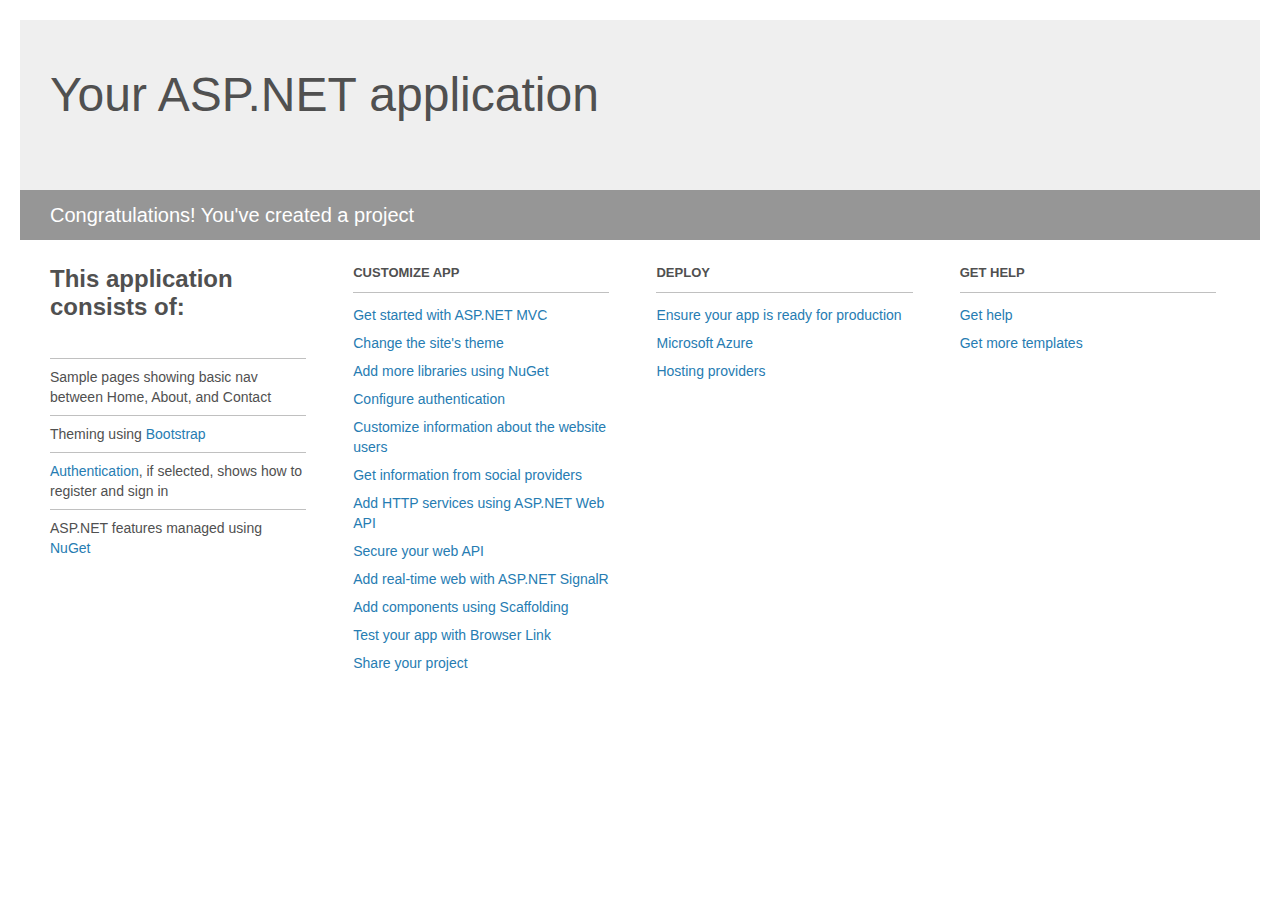
<file: cs341_project/Project_Readme.html>
﻿<!DOCTYPE html>
<html lang="en">
<head>
    <meta charset="utf-8" />
    <title>Your ASP.NET application</title>
    <style>
        body {
            background: #fff;
            color: #505050;
            font: 14px 'Segoe UI', tahoma, arial, helvetica, sans-serif;
            margin: 20px;
            padding: 0;
        }

        #header {
            background: #efefef;
            padding: 0;
        }

        h1 {
            font-size: 48px;
            font-weight: normal;
            margin: 0;
            padding: 0 30px;
            line-height: 150px;
        }

        p {
            font-size: 20px;
            color: #fff;
            background: #969696;
            padding: 0 30px;
            line-height: 50px;
        }

        #main {
            padding: 5px 30px;
        }

        .section {
            width: 21.7%;
            float: left;
            margin: 0 0 0 4%;
        }

            .section h2 {
                font-size: 13px;
                text-transform: uppercase;
                margin: 0;
                border-bottom: 1px solid silver;
                padding-bottom: 12px;
                margin-bottom: 8px;
            }

            .section.first {
                margin-left: 0;
            }

                .section.first h2 {
                    font-size: 24px;
                    text-transform: none;
                    margin-bottom: 25px;
                    border: none;
                }

                .section.first li {
                    border-top: 1px solid silver;
                    padding: 8px 0;
                }

            .section.last {
                margin-right: 0;
            }

        ul {
            list-style: none;
            padding: 0;
            margin: 0;
            line-height: 20px;
        }

        li {
            padding: 4px 0;
        }

        a {
            color: #267cb2;
            text-decoration: none;
        }

            a:hover {
                text-decoration: underline;
            }
    </style>
</head>
<body>

    <div id="header">
        <h1>Your ASP.NET application</h1>
        <p>Congratulations! You've created a project</p>
    </div>

    <div id="main">
        <div class="section first">
            <h2>This application consists of:</h2>
            <ul>
                <li>Sample pages showing basic nav between Home, About, and Contact</li>
                <li>Theming using <a href="http://go.microsoft.com/fwlink/?LinkID=615519">Bootstrap</a></li>
                <li><a href="http://go.microsoft.com/fwlink/?LinkID=615520">Authentication</a>, if selected, shows how to register and sign in</li>
                <li>ASP.NET features managed using <a href="http://go.microsoft.com/fwlink/?LinkID=320756">NuGet</a></li>
            </ul>
        </div>

        <div class="section">
            <h2>Customize app</h2>
            <ul>
                <li><a href="http://go.microsoft.com/fwlink/?LinkID=615541">Get started with ASP.NET MVC</a></li>
                <li><a href="http://go.microsoft.com/fwlink/?LinkID=615523">Change the site's theme</a></li>
                <li><a href="http://go.microsoft.com/fwlink/?LinkID=615524">Add more libraries using NuGet</a></li>
                <li><a href="http://go.microsoft.com/fwlink/?LinkID=615542">Configure authentication</a></li>
                <li><a href="http://go.microsoft.com/fwlink/?LinkID=615526">Customize information about the website users</a></li>
                <li><a href="http://go.microsoft.com/fwlink/?LinkID=615527">Get information from social providers</a></li>
                <li><a href="http://go.microsoft.com/fwlink/?LinkID=615528">Add HTTP services using ASP.NET Web API</a></li>
                <li><a href="http://go.microsoft.com/fwlink/?LinkID=615529">Secure your web API</a></li>
                <li><a href="http://go.microsoft.com/fwlink/?LinkID=615530">Add real-time web with ASP.NET SignalR</a></li>
                <li><a href="http://go.microsoft.com/fwlink/?LinkID=615531">Add components using Scaffolding</a></li>
                <li><a href="http://go.microsoft.com/fwlink/?LinkID=615532">Test your app with Browser Link</a></li>
                <li><a href="http://go.microsoft.com/fwlink/?LinkID=615533">Share your project</a></li>
            </ul>
        </div>

        <div class="section">
            <h2>Deploy</h2>
            <ul>
                <li><a href="http://go.microsoft.com/fwlink/?LinkID=615534">Ensure your app is ready for production</a></li>
                <li><a href="http://go.microsoft.com/fwlink/?LinkID=615535">Microsoft Azure</a></li>
                <li><a href="http://go.microsoft.com/fwlink/?LinkID=615536">Hosting providers</a></li>
            </ul>
        </div>

        <div class="section last">
            <h2>Get help</h2>
            <ul>
                <li><a href="http://go.microsoft.com/fwlink/?LinkID=615537">Get help</a></li>
                <li><a href="http://go.microsoft.com/fwlink/?LinkID=615538">Get more templates</a></li>
            </ul>
        </div>
    </div>

</body>
</html>
</file>
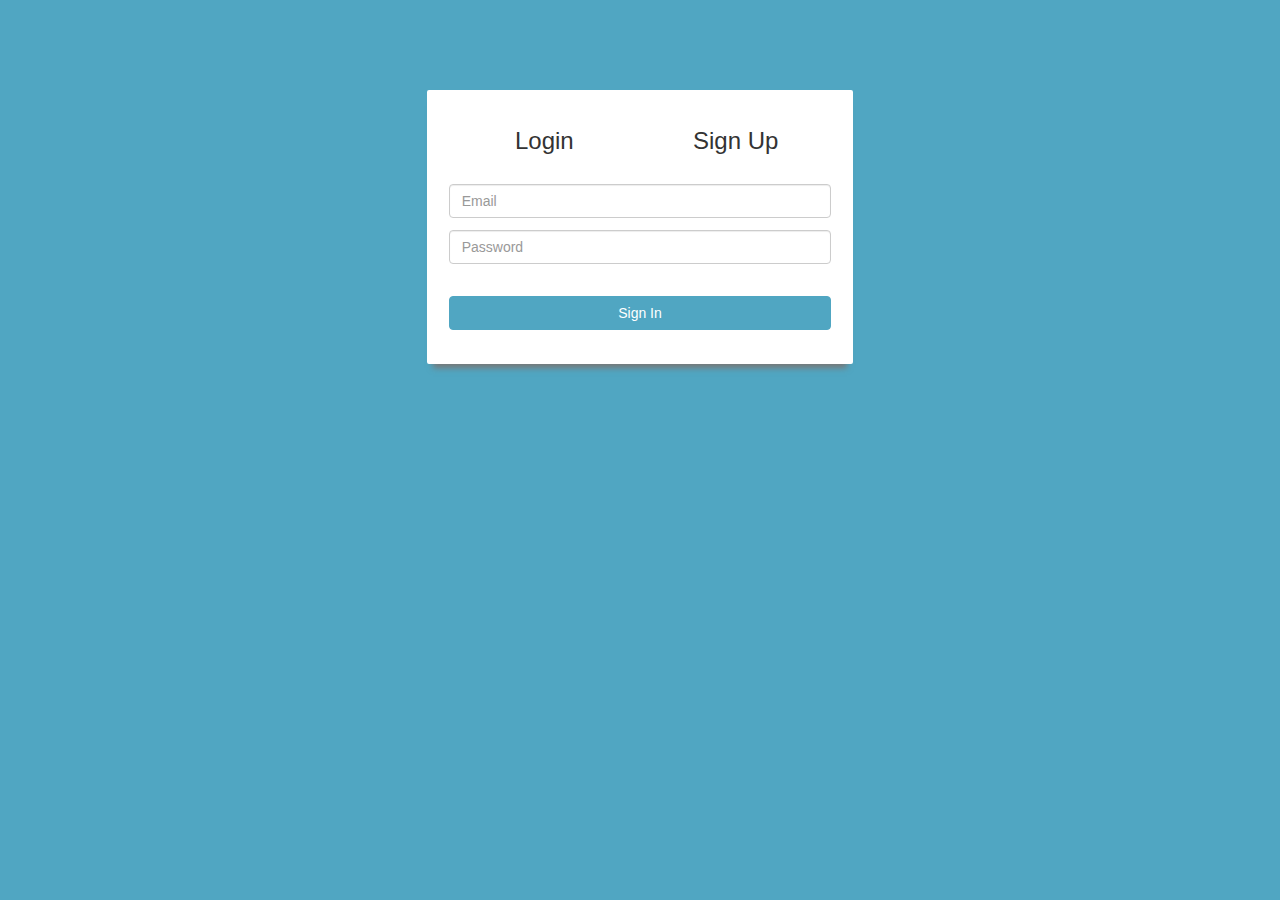
<file: ui_prototyping/login.html>
<!DOCTYPE html>
<html lang="en">
<head>
  <title>Swaggin Login</title>
  <meta charset="utf-8">
  <meta name="viewport" content="width=device-width, initial-scale=1">
  <link rel="stylesheet" href="https://maxcdn.bootstrapcdn.com/bootstrap/3.3.7/css/bootstrap.min.css">
  <link rel="stylesheet" href="css/login.css">
  <script src="https://ajax.googleapis.com/ajax/libs/jquery/3.1.1/jquery.min.js"></script>
  <script src="https://maxcdn.bootstrapcdn.com/bootstrap/3.3.7/js/bootstrap.min.js"></script>
  <script src="js/login.js"></script>
</head>
<body>


<div class="col-xs-10 col-xs-offset-1 col-sm-6 col-sm-offset-3
            col-md-4 col-md-offset-4  login-box">

  <!--nav-block: the tabs -->
  <div class="  tabs">
    <div id="login-tab" class="  tab">
      <h3 class="text-center  cs-white">Login</h2>
    </div>
    <div id="register-tab" class="  tab">
      <h3 class="text-center  cs-white">Sign Up</h2>
    </div>
  </div> <!--End nav-block-->


  <!--Login Content-->
  <div id="login-content" class="  tabcontent">
    <form class="form-horizontal">
      <div class="  login-field">
        <input type="email" class="form-control" id="email" placeholder="Email">
      </div>
      <div class="  login-field">
        <input type="password" class="form-control" id="pwd" placeholder="Password">
      </div>
      <div class="  login-field">
        <button type="submit" class="btn btn-primary btn-large
                                     btn-block  cs-btn">Sign In</button>
      </div>
    </form>
  </div>

  <!--Register Content-->
  <div id="register-content" class="  tabcontent" style="display:none">

     <form class="form-horizontal">
      <div class="  login-field">
        <label for="name-reg">Full Name:</label>
        <input type="name-reg" class="form-control" id="email-reg">
      </div>
      <div class="  login-field">
        <label for="email-register">Email:</label>
        <input type="email-register" class="form-control" id="pwd-reg">
      </div>
      <div class="  login-field">
        <label for="password-register">Password:</label>
        <input type="password-register" class="form-control" id="pwd-reg">
      </div>
      <div class="  login-field">
        <label for="retype-password-register">Confirm Password:</label>
        <input type="retype-password-register" class="form-control" id="pwd-reg">
      </div>
      <div class="  login-field">
        <button type="submit" class="btn btn-primary btn-large
                                     btn-block  cs-btn">Register</button>
      </div>
      <button id="test-field" type="button" class="btn btn-default" data-toggle="tooltip"
              data-placement="right" title="Tooltip on right">Password</button>

    </form>


  </div>
</div>

</body>
</html>
</file>
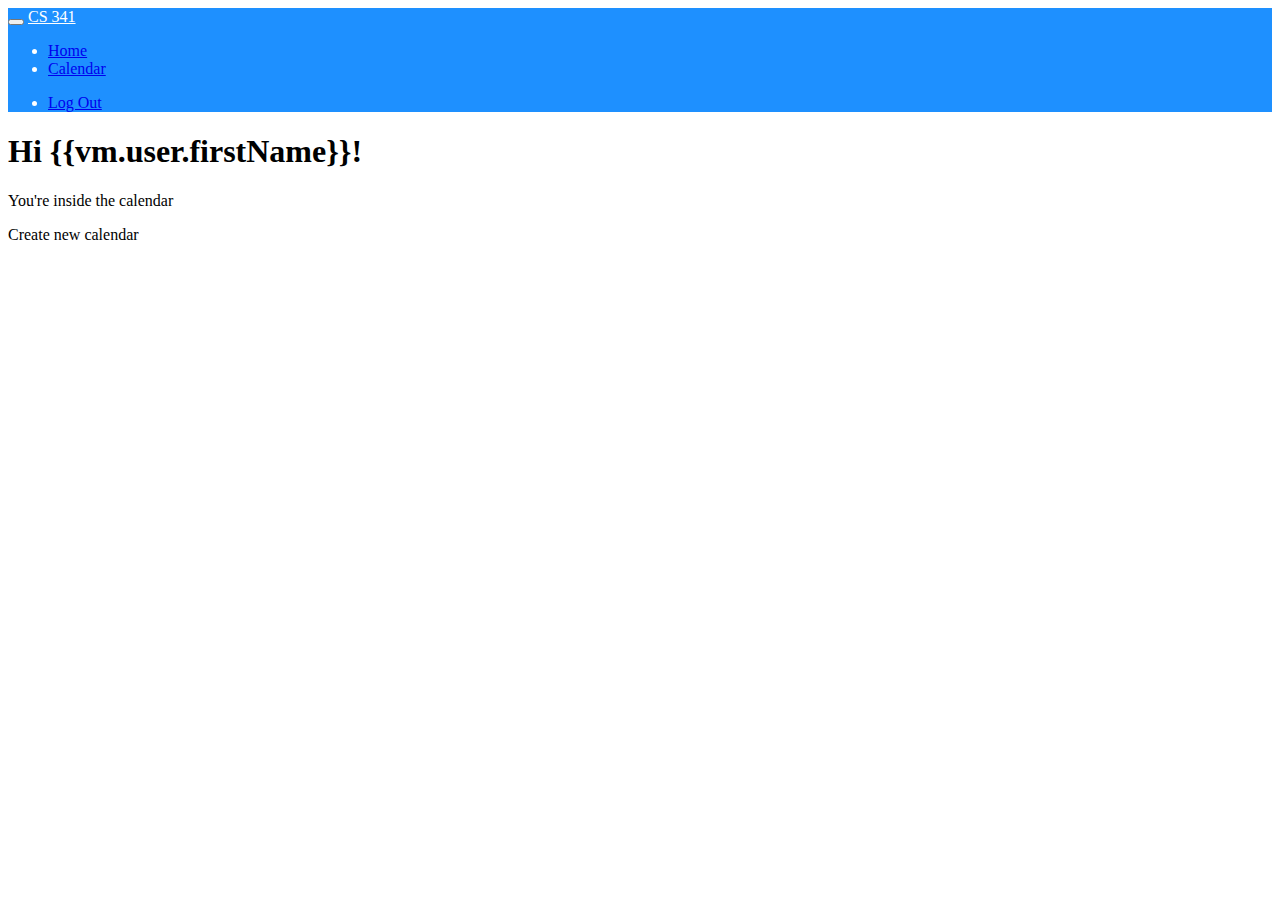
<file: projectV2/calendar/calendar.view.html>
﻿<body>
    <nav class="navbar navbar-fixed-top" style="background-color:dodgerblue;color:white">
        <div class="container-fluid">
            <div class="navbar-header">
                <button type="button" class="navbar-toggle" data-toggle="collapse" data-target="#myNavbar">
                    <span class="icon-bar"></span>
                    <span class="icon-bar"></span>
                    <span class="icon-bar"></span>
                </button>
                <a class="navbar-brand" href="/" style="color:white">CS 341</a>
            </div>
            <div class="collapse navbar-collapse" id="myNavbar">
                <ul class="nav navbar-nav">
                    <li><a href="/" >Home</a></li>
                    <li><a href="#!/calendar" >Calendar</a></li>
                </ul>
                <ul class="nav navbar-nav navbar-right">
                    <li><a href="#!/login" ><span class="glyphicon
                    glyphicon-log-in"></span>Log Out</a></li>
                </ul>
            </div>
        </div>
    </nav>

    <h1>Hi {{vm.user.firstName}}!</h1>
    <p>You're inside the calendar</p>
    <div id="cal-container"></div>
    <a id="new-cal" class="btn">Create new calendar</a>
    <p>&nbsp;</p>

</body>
</file>
<file: ui_prototyping/css/login.css>
body {
  background-color: #50A6C2;
}

.home-logo {
  margin-right: 12px;
}

.login-box {
  height: auto;
  margin-top: 10vh;
  background-color:white;
  display: flex;
  flex-direction: column;
  border: 2px solid white;
  border-radius: 2px;
  -webkit-box-shadow: 0 10px 6px -6px #777;
  -moz-box-shadow: 0 10px 6px -6px #777;
  box-shadow: 0 10px 6px -6px #777;
  padding:  0px 20px 20px 20px;
}

.tabs {
  margin: 16px 0 0 0;
  width:100%;
  display: inline-flex;
}

.tabs:hover {
  cursor: pointer;
}

.tabs .active {
  border-bottom: 2px solid #50A6C2;
}

.tab {
  width:50%;
  color: #333;
  height: auto;
  margin-bottom: 8px;
}

.login-field {
  margin: 12px auto;
}

//colors

.cs-white {
  color:white;
}

.cs-black {
  background-color: #292b2c
}

.cs-plain {
  color: #b3b3b3;
}

.cs-btn {
  margin: 32px 0 0 0;
  background-color: #50A6C2;
  border-color: #50A6C2;
}
</file>
